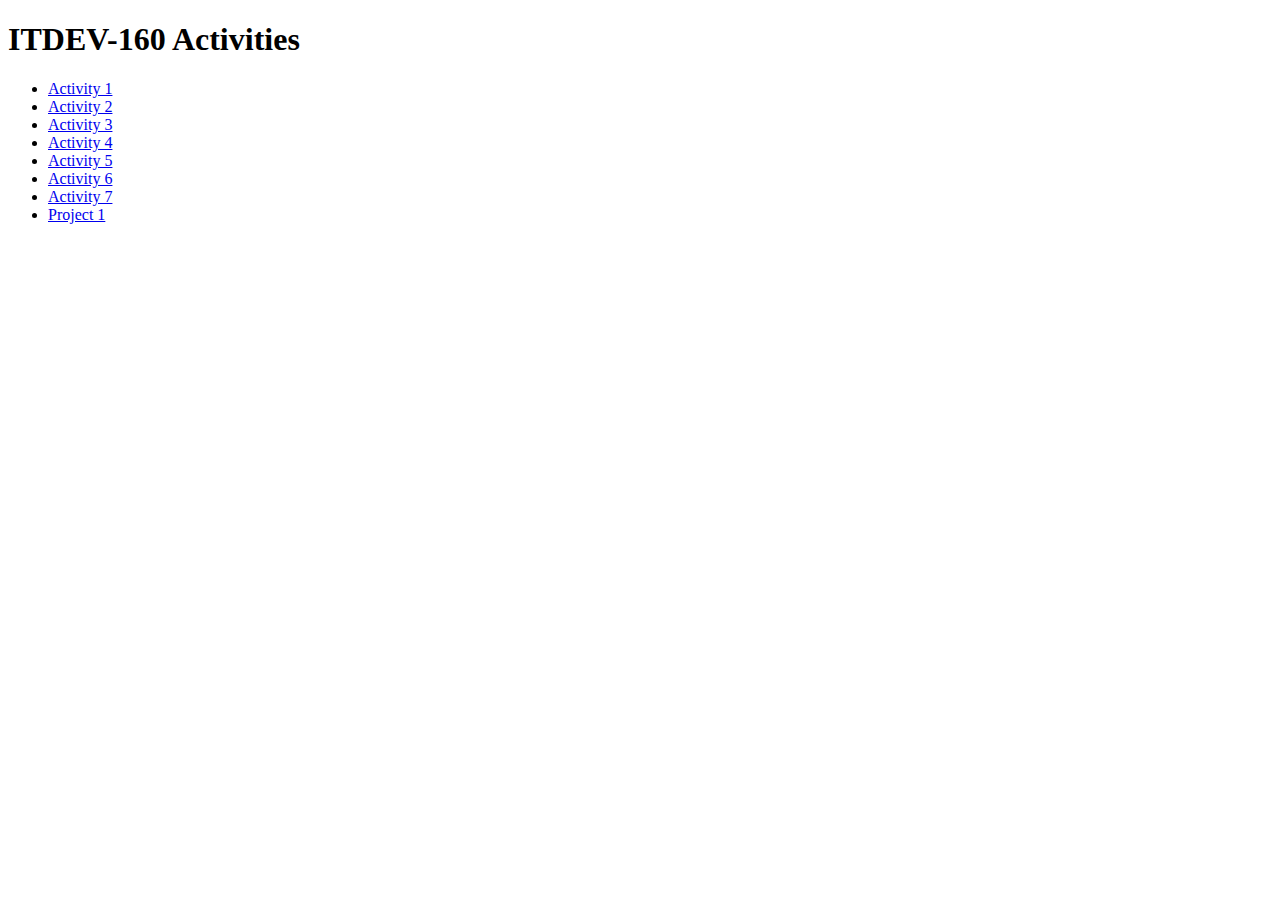
<file: index.htm>
<!DOCTYPE html>
<html lang="en">
<head>
    <meta charset="UTF-8">
    <meta name="viewport" content="width=device-width, initial-scale=1.0">
    <title>Root Index</title>
</head>
<body>
    <h1>ITDEV-160 Activities</h1>
    <ul>
        <li><a href="activity-1/index.html">Activity 1</a></li>
        <li><a href="activity-2/index.html">Activity 2</a></li>
        <li><a href="activity-3/index.html">Activity 3</a></li>
        <li><a href="activity-4/index.html">Activity 4</a></li>
        <li><a href="activity-5/index.html">Activity 5</a></li>
        <li><a href="activity-6/index.html">Activity 6</a></li>
        <li><a href="activity-7/index.html">Activity 7</a></li>
        <li><a href="Project-1/index.html">Project 1</a></li>
    </ul>
</body>
</html>
</file>
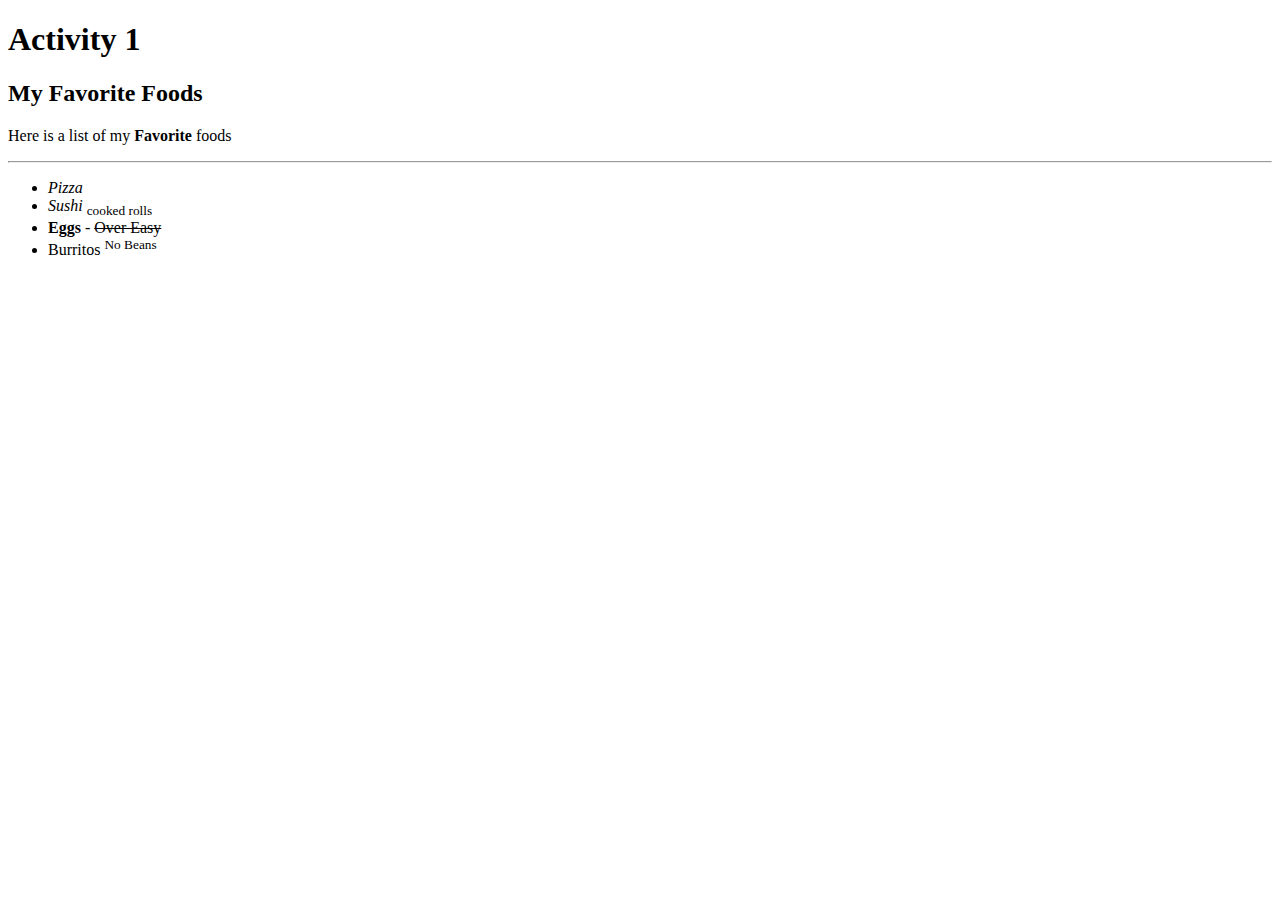
<file: activity-1/index.html>
<!DOCTYPE html>
<html lang="en">
<head>
    <meta charset="UTF-8">
    <meta name="viewport" content="width=device-width, initial-scale=1.0">
    <title>Activity 1</title>
</head>
<body>
    <h1>Activity 1</h1>
    <h2> My Favorite Foods</h2>
    <p>Here is a list of my <b>Favorite</b> foods</p>
    <hr>
    <ul>
        <li><em>Pizza</em></li>
        <li><i>Sushi</i> <sub>cooked rolls</sub></li>
        <li><strong>Eggs</strong> - <del>Over Easy</del></li>
        <li>Burritos <sup>No Beans</sup></li>
    </ul>
</body>
</html>
</file>
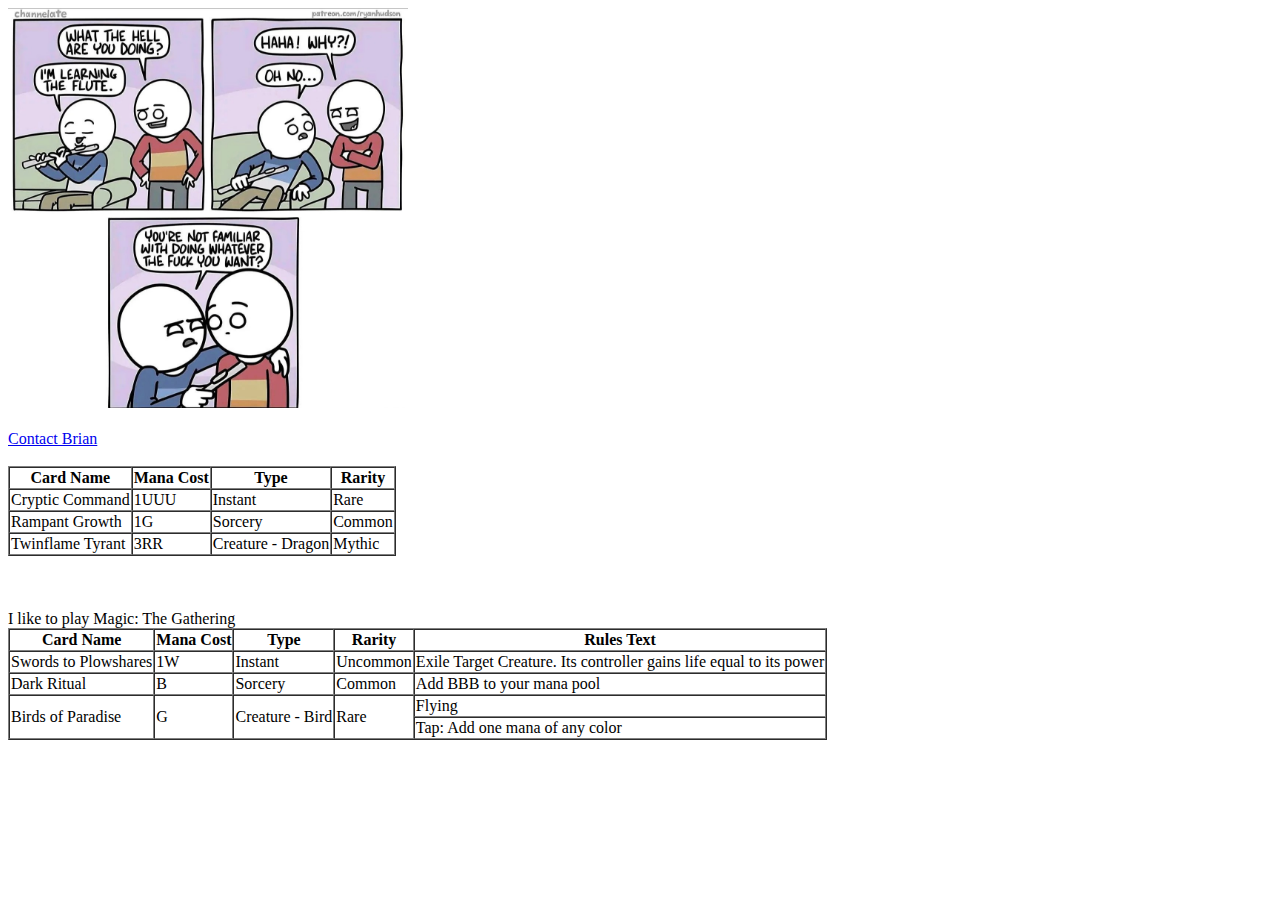
<file: activity-2/index.html>
<!DOCTYPE html>
<html lang="en">
<head>
    <meta charset="UTF-8">
    <meta name="viewport" content="width=device-width, initial-scale=1.0">
    <title>Activity 2</title>
</head>
<body>
    <img src="images\Doing_Whatever_I_Want.jpg" alt="Doing Whatever" width="400" height="400">
    <br>
    <br>
    <a href="mailto:valinb@gmatc.matc.edu">Contact Brian</a>
    <br>
    <br>
    <!-- Simple Table -->
    <table id="Magic Cards" border="1" cellspacing="0">
        <tr>
            <th>Card Name</th>
            <th>Mana Cost</th>
            <th>Type</th>
            <th>Rarity</th>
        </tr>
        <tr>
            <td>Cryptic Command</td>
            <td>1UUU</td>
            <td>Instant</td>
            <td>Rare</td>
        </tr>
        <tr>
            <td>Rampant Growth</td>
            <td>1G</td>
            <td>Sorcery</td>
            <td>Common</td>
        </tr>
        <tr>
            <td>Twinflame Tyrant</td>
            <td>3RR</td>
            <td>Creature - Dragon</td>
            <td>Mythic</td>
        </tr>
    </table>
    <br>
    <br>
    <br>
    <!-- Complex Table -->
    <table id="More Magic Cards" border="1" cellspacing="0">
        <thead>
            <tr>
                <th scope="col">Card Name</th>
                <th scope="col">Mana Cost</th>
                <th scope="col">Type</th>
                <th scope="col">Rarity</th>
                <th colspan="2" scope="col"> Rules Text</th>
            </tr>
        </thead>
        <tbody>
            <tr>
                <td scope="row">Swords to Plowshares</td>
                <td>1W</td>
                <td>Instant</td>
                <td>Uncommon</td>
                <td colspan="2">Exile Target Creature. Its controller gains life equal to its power</td>
            </tr>
            <tr>
                <td scope="row">Dark Ritual</td>
                <td>B</td>
                <td>Sorcery</td>
                <td>Common</td>
                <td colspan="2">Add BBB to your mana pool</td>
            </tr>
            <tr>
                <td rowspan="2"  scope="row">Birds of Paradise</td>
                <td rowspan="2">G</td>
                <td rowspan="2">Creature - Bird</td>
                <td rowspan="2">Rare</td>
                <td colspan="2">Flying</td>
            </tr>
            <tr>
                <td colspan="2">Tap: Add one mana of any color</td>
            </tr>
        </tbody>
        <tfoot>
            <tr colspan="5">I like to play Magic: The Gathering</tr>
        </tfoot>
    </table>
</body>
</html>
</file>
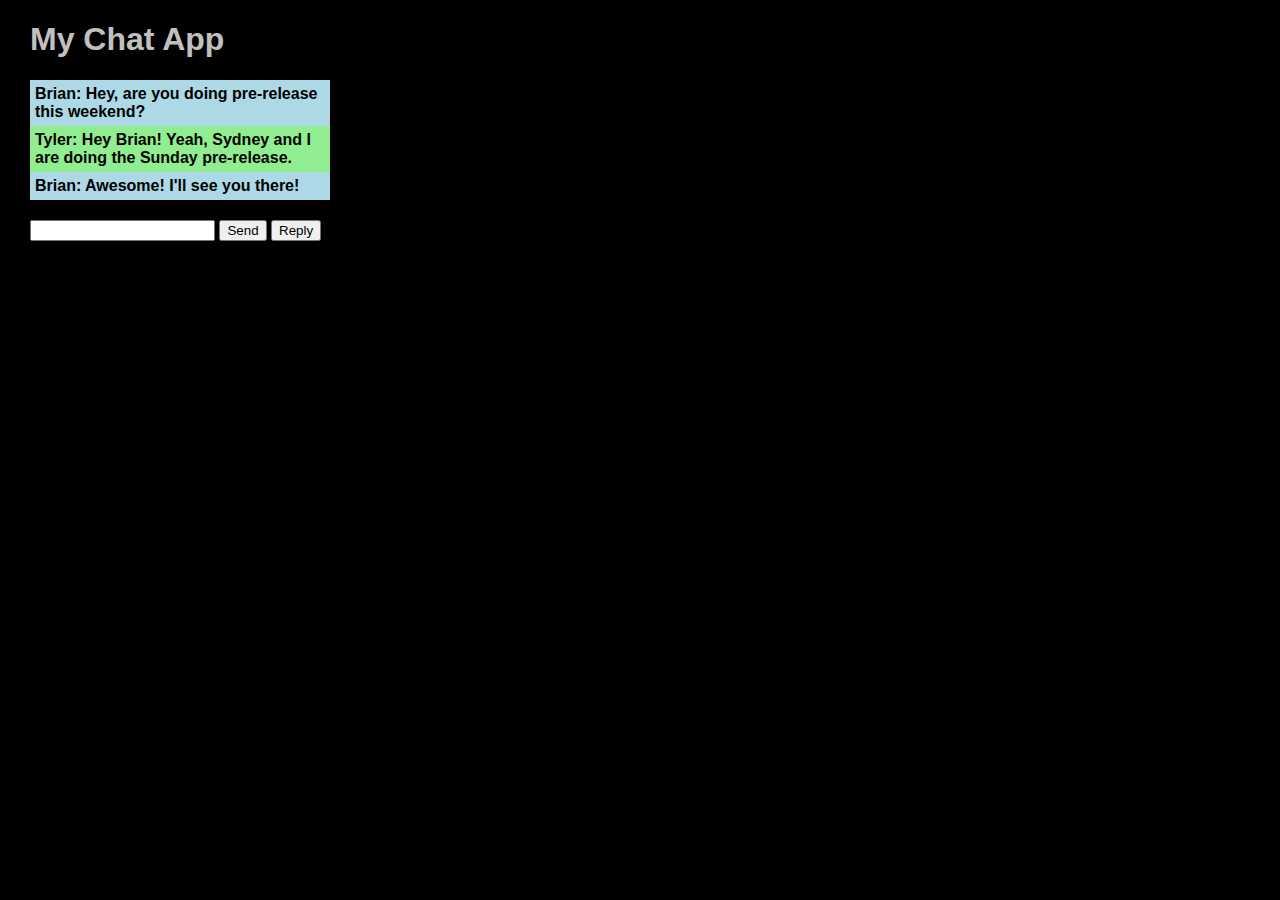
<file: activity-6/index.html>
<!DOCTYPE html>
<html lang="en">
<head>
    <meta charset="UTF-8">
    <meta name="viewport" content="width=device-width, initial-scale=1.0">
    <title>Activity 6</title>
    <link
        href="https://fonts.googleapis.com/css2?family=Grechen+Fuemen&family=Permanent+Marker&family=Play:wght@400;700&display=swap"
        rel="stylesheet">
    <link rel="stylesheet" href="css\style.css" />
</head>
<body>
    <header>
        <h1>My Chat App</h1>
    </header>
    <main>
        <section id='message-container' class="messages"></section>
        <section>
            <input type="text" id="message-input">
            <button type="button" id="send-button">Send</button>
            <button type="button" id="reply-button">Reply</button>
        </section>
    </main>
    <script src="js/scripts.js"></script>
</body>
</html>
</file>
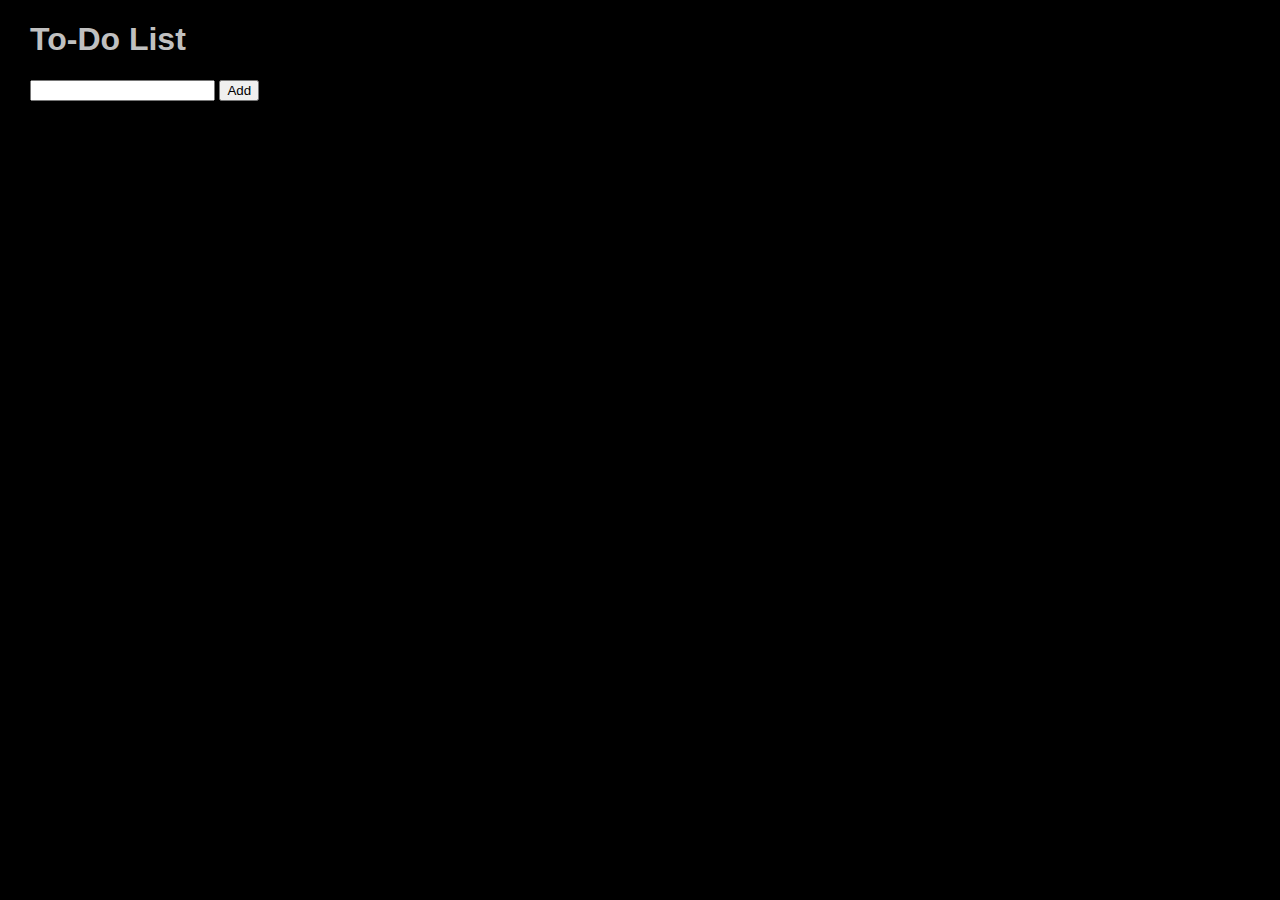
<file: activity-7/index.html>
<!DOCTYPE html>
<html lang="en">
<head>
    <meta charset="UTF-8">
    <meta name="viewport" content="width=device-width, initial-scale=1.0">
    <title>Activity 7</title>
    <link
        href="https://fonts.googleapis.com/css2?family=Grechen+Fuemen&family=Permanent+Marker&family=Play:wght@400;700&display=swap"
        rel="stylesheet">
    <link rel="stylesheet" href="css/styles.css" />
</head>
<body>
    <header>
        <h1>To-Do List</h1>
    </header>
    <main>
        <section>
            <input type="text" id="input-task">
            <button type="button" id="add-task">Add</button>
        </section>
        <section id="todo-list-container">
            <ol id="active-list">

            </ol>
            <ul id="completed-list">

            </ul>
        </section>
    </main>
    <script src="js/scripts.js"></script>
</body>
</html>
</file>
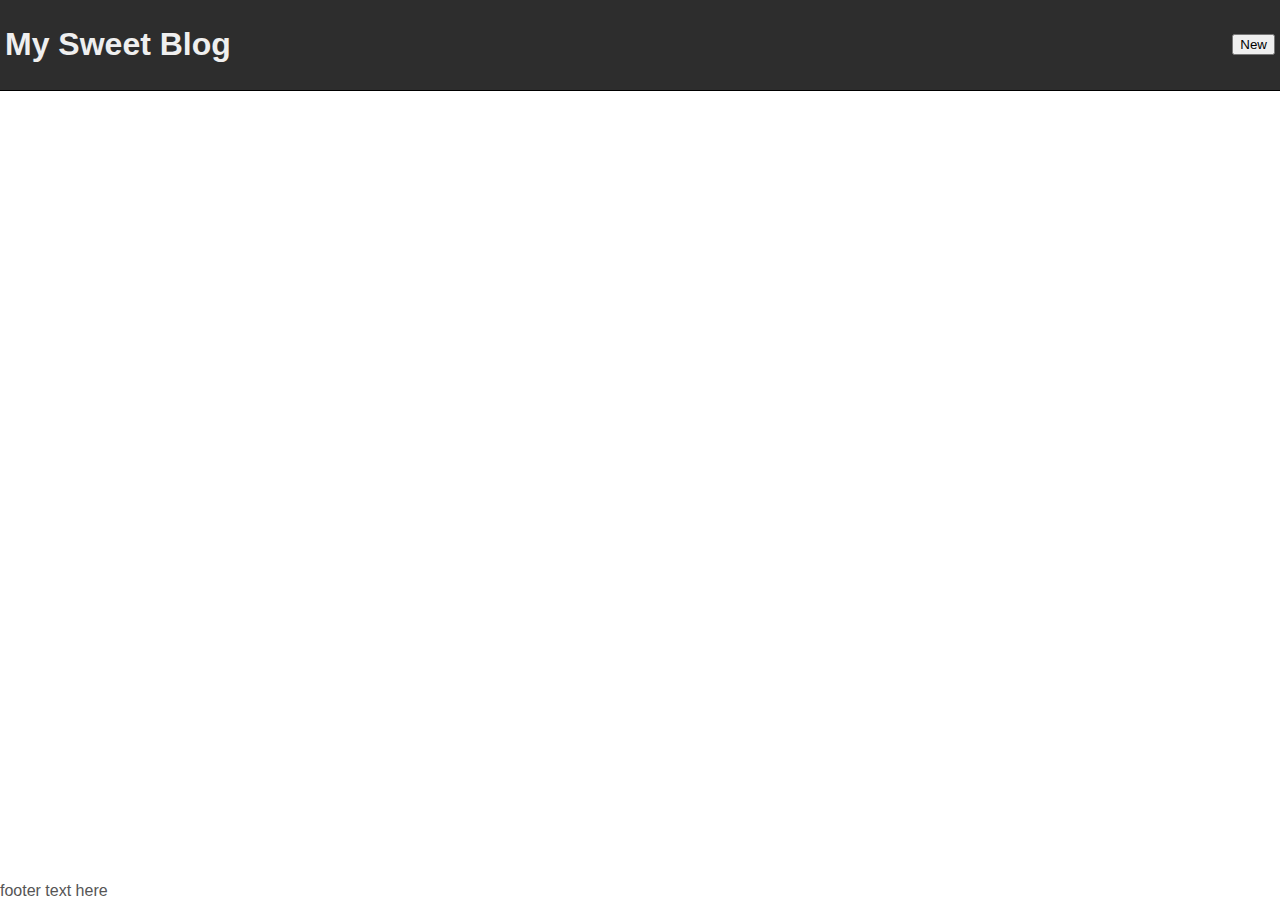
<file: activity-8/index.html>
<!DOCTYPE html>
<html lang="en">
<head>
    <meta charset="UTF-8">
    <meta name="viewport" content="width=device-width, initial-scale=1.0">
    <title>Activity 8</title>
    <link
        href="https://fonts.googleapis.com/css2?family=Grechen+Fuemen&family=Permanent+Marker&family=Play:wght@400;700&display=swap"
        rel="stylesheet">
    <link rel="stylesheet" href="css/styles.css" />
</head>
<body>
    <header>
        <h1 class="header-title">My Sweet Blog</h1>
        <div class="header-menu">
            <button id="new-button">New</button>
        </div>
    </header>
    <main>
        <section id="display-content"></section>
    </main>
    <footer>
        footer text here
    </footer>

    <div class="modal" id="modal-dialog">
        <section>
            <h2>Title</h2>
            <input type="text" id="edit-title-text">
            <span id="edit-title-message"></span>
        </section>
        <section>
            <h2>Content</h2>
            <textarea name="edit-content-text" id="edit-content-text" cols="80" rows="8"></textarea>
            <span id="edit-content-message"></span>
        </section>
        <footer>
            <button id="cancel-button">Cancel</button>
            <button id="save-button">Save</button>
        </footer>
    </div>
    <div id="modal-backdrop"></div>
    <script src="js/scripts.js"></script>
</body>
</html>
</file>
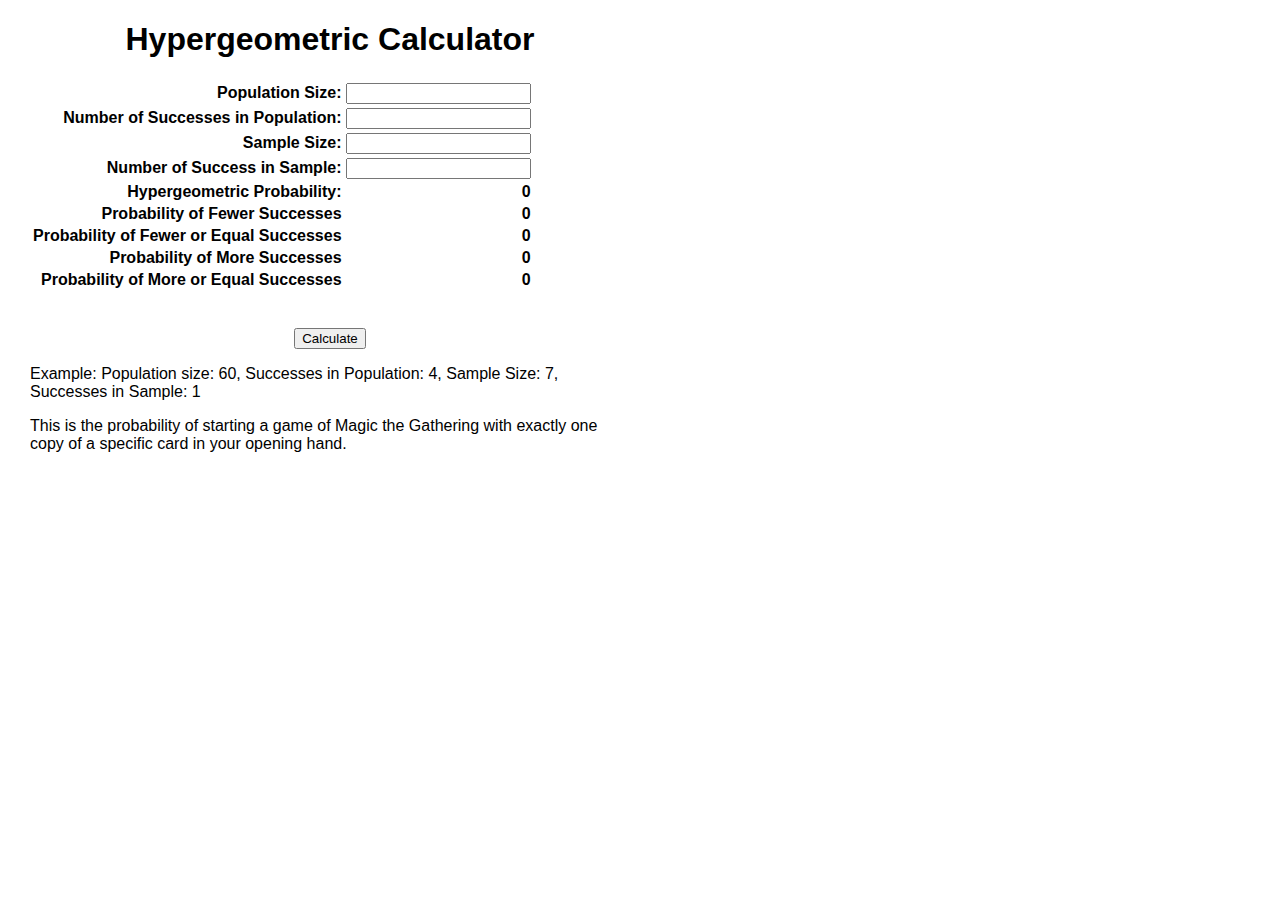
<file: Project-2/index.html>
<!DOCTYPE html>
<html lang="en">
<head>
    <meta charset="UTF-8">
    <meta name="viewport" content="width=device-width, initial-scale=1.0">
    <title>Project 2</title>
    <link
        href="https://fonts.googleapis.com/css2?family=Grechen+Fuemen&family=Permanent+Marker&family=Play:wght@400;700&display=swap"
        rel="stylesheet">
    <link rel="stylesheet" href="css/styles.css" />
</head>
<body>
    <header>
        <h1>Hypergeometric Calculator</h1>

    </header>
    <main>
        <form>
            <table id="table1">
                <tr>
                    <td class="label">Population Size:</td>
                    <td><input type="text" id="population"></td>
                </tr>
                <tr>
                    <td class="label">Number of Successes in Population:</td>
                    <td><input type="text" id="successes_in_pop"></td>
                </tr>
                <tr>
                    <td class="label">Sample Size:</td>
                    <td><input type="text" id="sample"></td>
                </tr>
                <tr>
                    <td class="label">Number of Success in Sample:</td>
                    <td><input type="text" id="successes_in_sample"></td>
                </tr>
                <tr>
                    <td>Hypergeometric Probability: </td>
                    <td><output id="exact">0</output></td>
                </tr>
                <tr>
                    <td>Probability of Fewer Successes</td>
                    <td><output id="lessThan">0</output></td>
                </tr>
                <tr>
                    <td>Probability of Fewer or Equal Successes</td>
                    <td><output id="lessThanEqual">0</output></td>
                </tr>
                <tr>
                    <td>Probability of More Successes</td>
                    <td><output id="greaterThan">0</output></td>
                </tr>
                <tr>
                    <td>Probability of More or Equal Successes</td>
                    <td><output id="greaterThanEqual">0</output></td>
                </tr>
            </table>
            <br>
            <br>
            <div class="wrapper"><button type="button" id="calculate">Calculate</button></div>
        </form>            
        <footer>
            <p id="example1">Example: Population size: 60, Successes in Population: 4, Sample Size: 7, Successes in Sample: 1</p>
            <p id="example2">This is the probability of starting a game of Magic the Gathering with exactly one copy of a specific card in your opening hand.</p>                
        </footer>
    </main>
    <script src="js/scripts.js"></script>
</body>
</html>
</file>
<file: activity-7/css/styles.css>
body {
    background-color: #000000;
    font-family: "Port Lligat Sans", sans-serif;
    color: #C0C0C0;
    font-weight: 600;
    font-style: normal;
    text-overflow: ellipsis;
    max-width: 300px;
    margin: auto 30px;
}

ul {
    margin:0;
}

li {
    padding: 5px;
}

#todo-list-container {
    margin-top: 20px;
}

#completed-list {
    list-style-type: none;
}

#completed-list li {
    text-decoration: line-through;
}
</file>
<file: activity-8/css/styles.css>
body {
    display: flex;
    flex-direction: column;
    min-height: 100vh;
    font-family: "Port Lligat Sans", sans-serif;
    color: #555;
    margin: 0;
}

header {
    display: flex;
    padding: 5px;
    color: #efefef;
    background-color: #2d2d2d;
    border-bottom: solid 1px #000;
}

header .header-title {
    display:inline-block;
}

header .header-menu {
    flex-grow: 1;
    display: flex;
    align-items: center;
    justify-content: flex-end;
    color: #777;
    font-size: smaller;
}

main {
    flex:1
}

main #display-content {
    padding: 20px;
}


#modal-backdrop {
    display: none;
    position: absolute;
    height: 100vh;
    width: 100vw;
    background-color: rgba(0, 0, 0, 0.75);
}

#modal-backdrop.visible {
    display: block;
}

.modal {
    display: none;
    position: absolute;
    padding: 10px;
    border: solid 1px #555;
    background-color: #fff;
    z-index: 99999;
    width: 300px;
    height: 300px;
    top: 50%;
    left: 50%;
    transform: translate(-50%, -50%);
}

.modal.visible {
    display:block;
}

.modal-contemt {
    width: 300px;
    height: 300px;
}

#edit-title {
    width: 300px;
}

#edit-content-text {
    width: 100%;
    box-sizing: border-box;
}
</file>
<file: Project-2/css/styles.css>
body {
    font-family: "Port Lligat Sans", sans-serif;
    color: #000000;
    font-weight: 600;
    font-style: normal;
    text-overflow: ellipsis;
    max-width: 600px;
    margin: auto 30px;
}

header{
    text-align: center;
}

p{
    font-weight: 400;
}

table {
    text-align: right;
}

input {
    text-align: right;
}

button{
    margin: auto;
    display: block;
}
</file>
